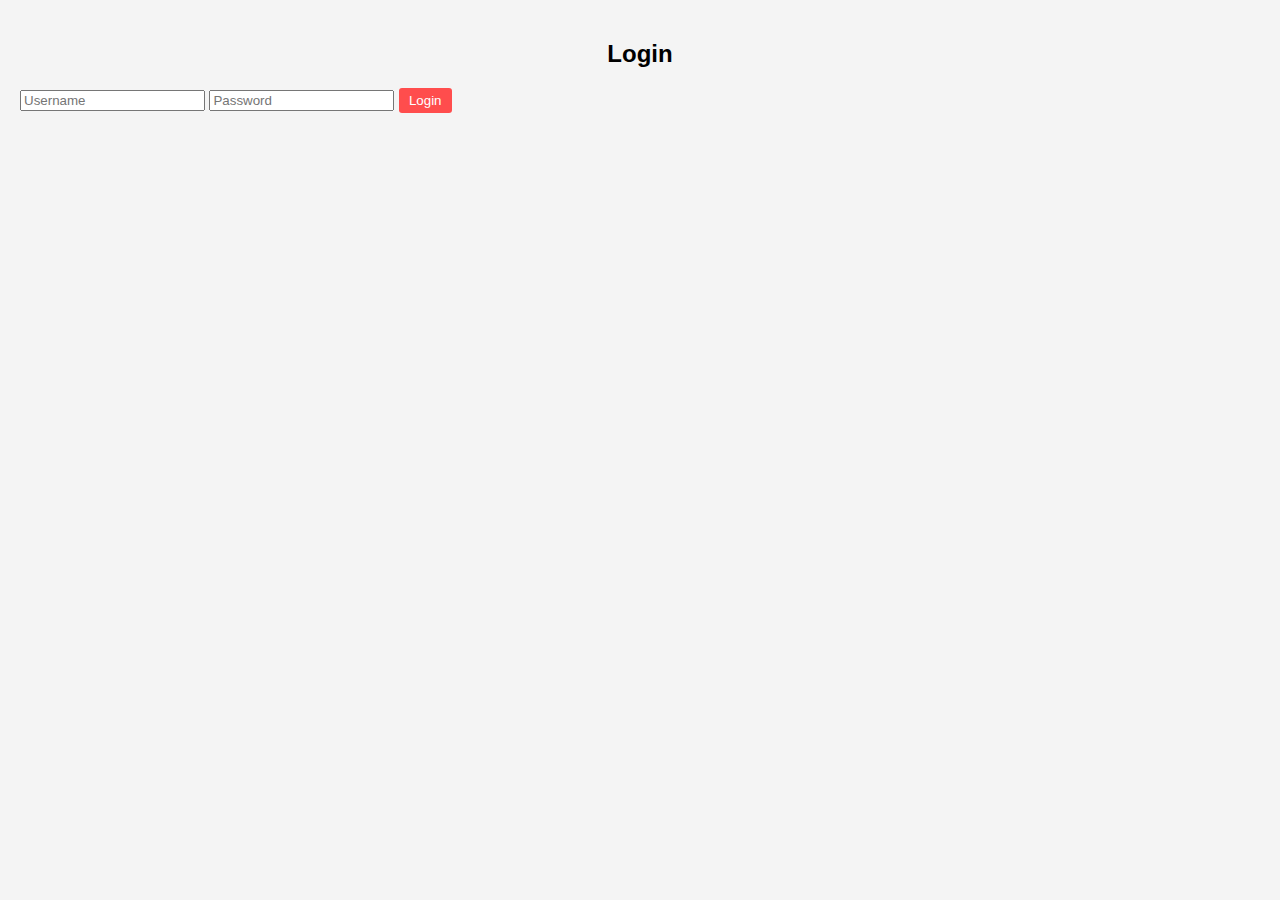
<file: index.html>
<!DOCTYPE html>
<html lang="en">
<head>
  <meta charset="UTF-8">
  <title>Login</title>
  <link rel="stylesheet" href="styles.css">
</head>
<body>
  <h2>Login</h2>
  <form id="login-form">
    <input type="text" id="username" placeholder="Username" required>
    <input type="password" id="password" placeholder="Password" required>
    <button type="submit">Login</button>
  </form>
  <script src="login.js" type="module"></script>
</body>
</html>
</file>
<file: styles.css>
/* styles.css */
body {
    font-family: Arial, sans-serif;
    margin: 0;
    padding: 20px;
    background-color: #f4f4f4;
}

h2 {
    text-align: center;
}

#allProjectsGrid, #project-grid {
    display: grid;
    grid-template-columns: repeat(auto-fill, minmax(200px, 1fr));
    gap: 20px;
    margin-top: 20px;
}

.project-card {
    background-color: white;
    padding: 15px;
    border-radius: 5px;
    box-shadow: 0 2px 5px rgba(0, 0, 0, 0.1);
}

button {
    background-color: #ff4d4d;
    color: white;
    border: none;
    padding: 5px 10px;
    border-radius: 3px;
    cursor: pointer;
}

button:hover {
    background-color: #ff3333;
}

/* Status color coding */
.status-started {
    color: red;
}

.status-in-progress {
    color: yellow;
}

.status-completed {
    color: green;
}
</file>
